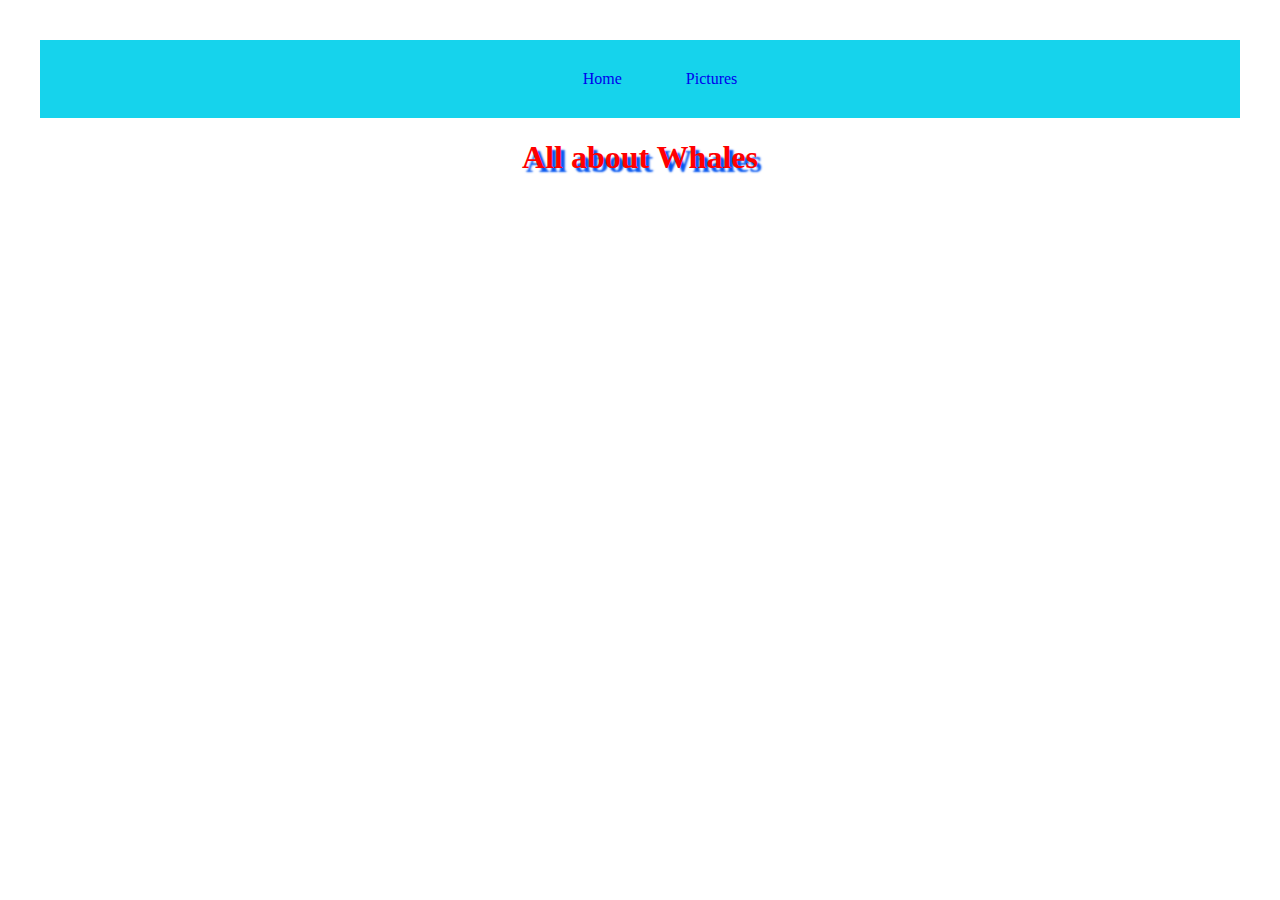
<file: index.html>
<!DOCTYPE html>
<html lang="en">
<head>
    <meta charset="UTF-8">
    <meta http-equiv="X-UA-Compatible" content="IE=edge">
    <meta name="viewport" content="width=device-width, initial-scale=1.0">
    <title>Coding Practice</title>
    <link rel="stylesheet" href="style.css">
</head>
<body>

    <header>
<nav>
    <ul>
        <a href="index.html"><li>Home</li></a>
        <a href="about.html"><li>Pictures</li></a>
        
    </ul>
</nav>
    </header>

    <h1>All about Whales</h1>
    
  

    

</body>
</html>
</file>
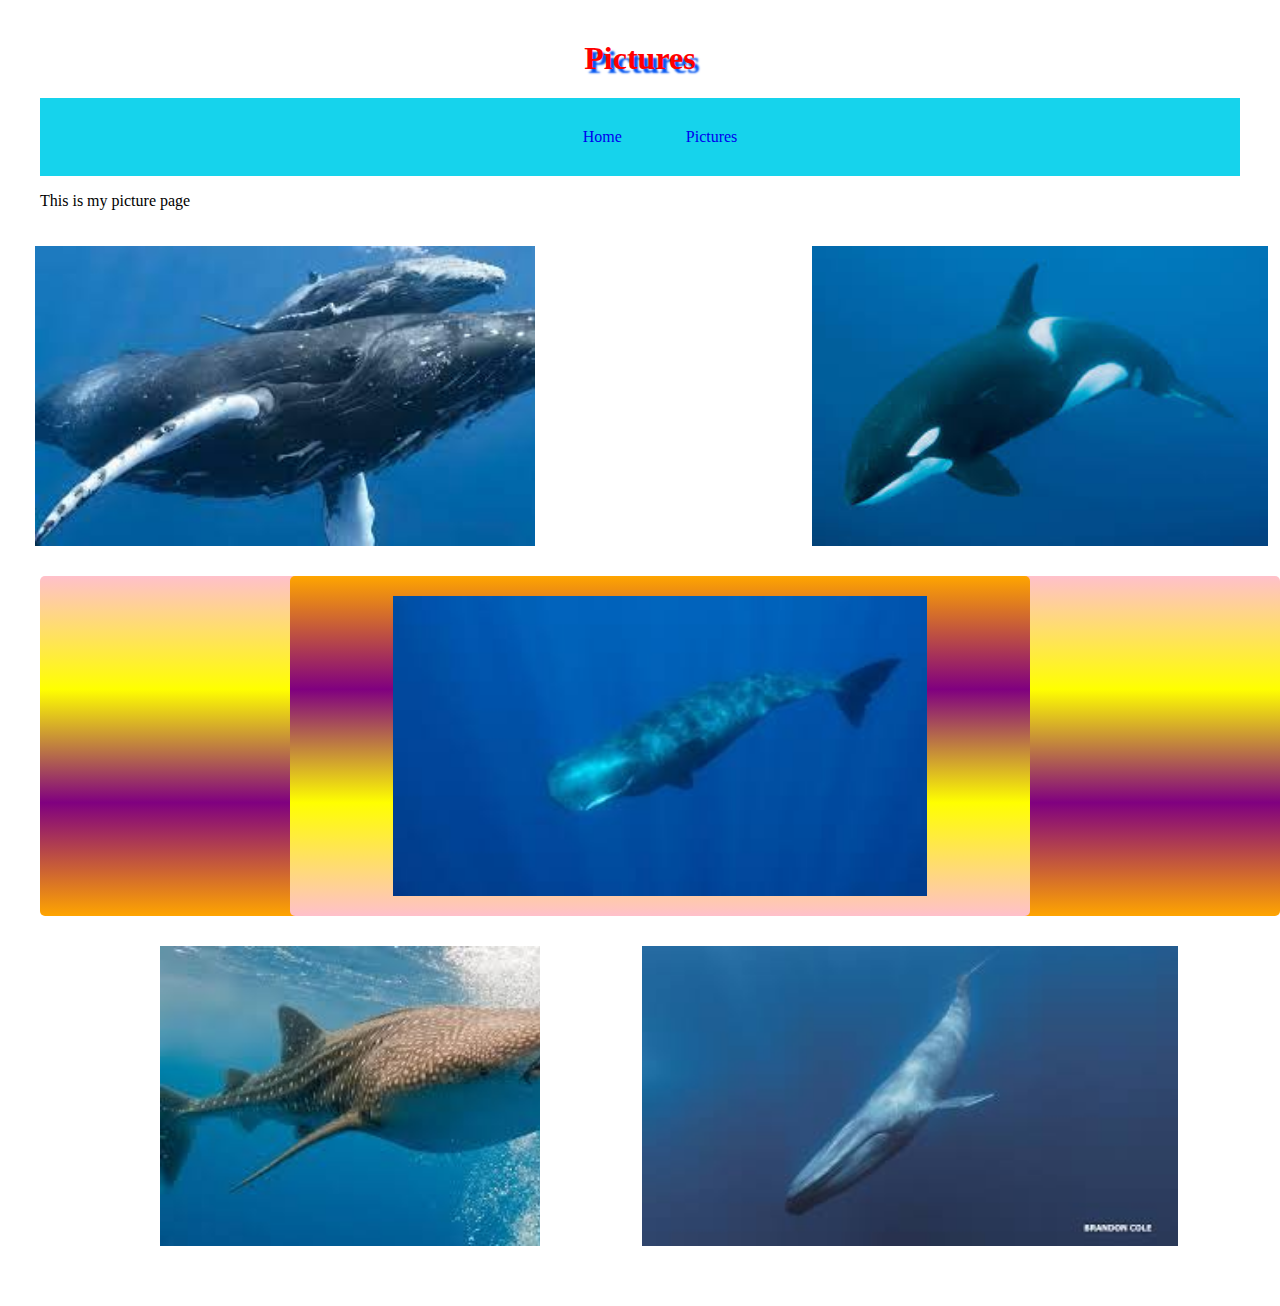
<file: about.html>
<!DOCTYPE html>
<html lang="en">
<head>
    <meta charset="UTF-8">
    <meta http-equiv="X-UA-Compatible" content="IE=edge">
    <meta name="viewport" content="width=device-width, initial-scale=1.0">
    <title>Pictures</title>
    <link rel="stylesheet" href="style.css">
</head>
<body>
    <h1>Pictures</h1>
    <header>
        <nav>
            <ul>
                <a href="index.html"><li>Home</li></a>
                <a href="about.html"><li>Pictures</li></a>
                
            </ul>
        </nav>
            </header>
    <p>This is my picture page</p>
    <div class="wrapper">
        <div class="Box a"><img src="humpback.jpeg" alt="hump" height="300px"></div>
        <div class="Box b"><img src="orca.jpeg" alt="orca" height="300px"></div>
        <div class="Box c"></div>
        <div class="Box d"><img src="whaleshark.jpeg" alt="wshark" height="300px"></div>
        <div class="Box e"><img src="bluewhale.jpeg" alt="blue" height="300px"></div>
        <div class="Box f"><img src="sperm.jpeg" alt="sperm" height="300px"></div>
      </div>
</body>
</html>
</file>
<file: style.css>
h1 {
    text-align: center;
    color: red;
    text-shadow: 4px 4px 2px rgb(4, 86, 240);
}

.title {
    color: rgb(40, 228, 87);
}

#italic {
    color: orange;
}

nav {
    background-color: rgb(22, 211, 236);
    text-align: center;
}

a {
    text-decoration-line: none;
}

nav ul {
    list-style: none;
}

nav li{
   display: inline-block; 
   padding: 30px;
}

.container{
    border: 10px dashed rgb(11, 100, 184);
    margin-top: 50px 5px 25px 0px;
    padding: 30px 0px 10px 35px;
}

.box {
    height: 200px;
    width: 200px;
    background: blue;
    margin: 10px;
}

/*@keyframes fadeMe {
    0% {
        opacity: 1;
    }
    100% {
        opacity: 0;
    }
}

#box1 {
    animation-name: fadeMe;
    animation-duration: 4s;
    animation-iteration-count: infinite;
    animation-timing-function: linear;
}

@keyframes rotation {
    0% {transform: rotate(90deg);}
     50%  {transform: rotate(180deg);}
     100% {transform: rotate(360deg);}
}

#box2{
    animation-name: rotation;
    animation-duration: 2s;
    animation-iteration-count: infinite;
    animation-timing-function: ease-in-out;
    border-radius: 10%;
    background-image: radial-gradient(circle, purple, orange, yellow, pink, purple );
}

@keyframes getBigger {
    0% {transform: scale(1);}
    50% {transform: scale(2);}
    100% {transform: scale(.5);}
}

#box3 {
    animation: getBigger infinite 8s ease-in;
    border-radius: 50%;
    background: orange;
}

@keyframes changeColors {
    0% {background-color: grey;}
    25% {background-color: purple;}
    50% {background-color: yellow;}
    75% {background-color: pink;}
    100% {background-color: grey;}
}

#box4 {
    animation: changeColors 7s infinite;
}

@keyframes moveBox {
    0% {left: 0px; top: 0px;}
    25% {left: 100px; top: 0px;}
    50% {left: 100px; top: 200px;}
    75% {left: 0px; top: 200px;}
    100% {left: 0px; top: 0px;}
}

#box5 {
    position: relative;
    background: red;
    animation: moveBox 5s 3s;
}

#box6 {
    top: 100px;
    left: 200px;
    position: fixed;
}

html {
  background-image: linear-gradient(to right, red, blue, green, purple);
}

img{
    border-radius: 50%;
    box-shadow: 40px 40px 3px grey;
}

.flex {
    margin: 30px;
    border: 3px solid black;
    display: flex;
    flex-wrap: wrap;
    justify-content: space-around;
} */

form input, textarea, button {
    display: block;
    margin: 30px;
}

.contact-box {
    display: flex;
    justify-content: center;
}

.row {
    margin: 30px;
}

.input-field {
    margin: 20px;
}

body {
    margin: 40px;
  }
  
  .wrapper {
      display: grid;
      grid-gap: 10px;
      grid-template-columns: repeat(5, [col] 20% ) ;
      grid-template-rows: repeat(3, [row] auto  );
      background-color: white;
      color: #444;
    }
  
    .Box {
      background-color: white;
      color: #fff;
      border-radius: 5px;
      padding: 20px;
      font-size: 150%;
      z-index:10;
  
    }
  
    .a {
      grid-column: col / span  2;
      grid-row: row ;
      display: flex;
      justify-content: center;
    }
    .b {
      grid-column: col 4 / span  3 ;
      grid-row: row ;
      display: flex;
      justify-content: center;
    }
    .c {
      grid-column: col / span 5;
      grid-row: row 2 ;
      display: flex;
      justify-content: center;
      background-image: linear-gradient(pink, yellow, purple, orange);
    }
    .d {
      grid-column: col  / span  3 ;
      grid-row: row 3 ;
      display: flex;
      justify-content: center;
    }
  
    .e {
      grid-column: col 3 / span  3;
      grid-row: row 3;
      display: flex;
      justify-content: center;
    }
  
    .f {
      grid-column: col 2 / span 3;
      grid-row: row 2  ;
      background-color: rgba(231, 12, 12, 0.5);
      z-index: 20;
      display: flex;
      justify-content: center;
      background-image: linear-gradient(orange, purple, yellow, pink);
    }
</file>
